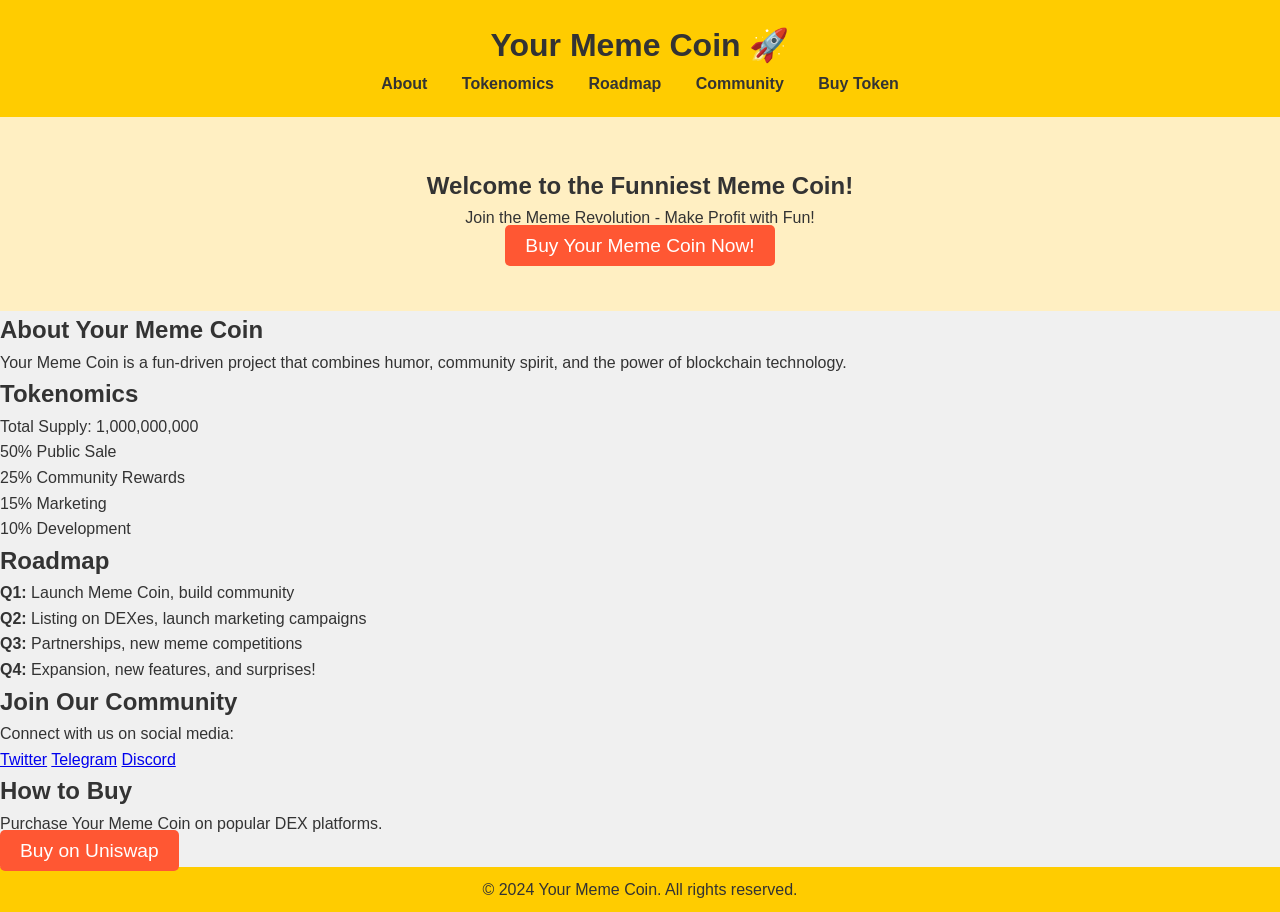
<file: index.html>
<!DOCTYPE html>
<html lang="en">
<head>
    <meta charset="UTF-8">
    <meta name="viewport" content="width=device-width, initial-scale=1.0">
    <title>Your Meme Coin - Fun & Profit</title>
    <link rel="stylesheet" href="styles.css">
</head>
<body>
    <!-- Header -->
    <header>
        <h1>Your Meme Coin 🚀</h1>
        <nav>
            <a href="#about">About</a>
            <a href="#tokenomics">Tokenomics</a>
            <a href="#roadmap">Roadmap</a>
            <a href="#community">Community</a>
            <a href="#buy">Buy Token</a>
        </nav>
    </header>

    <!-- Hero Section -->
    <section id="hero">
        <h2>Welcome to the Funniest Meme Coin!</h2>
        <p>Join the Meme Revolution - Make Profit with Fun!</p>
        <a href="#buy" class="cta-button">Buy Your Meme Coin Now!</a>
    </section>

    <!-- About Section -->
    <section id="about">
        <h2>About Your Meme Coin</h2>
        <p>Your Meme Coin is a fun-driven project that combines humor, community spirit, and the power of blockchain technology.</p>
    </section>

    <!-- Tokenomics Section -->
    <section id="tokenomics">
        <h2>Tokenomics</h2>
        <ul>
            <li>Total Supply: 1,000,000,000</li>
            <li>50% Public Sale</li>
            <li>25% Community Rewards</li>
            <li>15% Marketing</li>
            <li>10% Development</li>
        </ul>
    </section>

    <!-- Roadmap Section -->
    <section id="roadmap">
        <h2>Roadmap</h2>
        <ul>
            <li><strong>Q1:</strong> Launch Meme Coin, build community</li>
            <li><strong>Q2:</strong> Listing on DEXes, launch marketing campaigns</li>
            <li><strong>Q3:</strong> Partnerships, new meme competitions</li>
            <li><strong>Q4:</strong> Expansion, new features, and surprises!</li>
        </ul>
    </section>

    <!-- Community Section -->
    <section id="community">
        <h2>Join Our Community</h2>
        <p>Connect with us on social media:</p>
        <div class="social-links">
            <a href="https://twitter.com/yourmemeproject">Twitter</a>
            <a href="https://t.me/yourmemeproject">Telegram</a>
            <a href="https://discord.com/invite/yourmemeproject">Discord</a>
        </div>
    </section>

    <!-- Buy Section -->
    <section id="buy">
        <h2>How to Buy</h2>
        <p>Purchase Your Meme Coin on popular DEX platforms.</p>
        <a href="https://your-dex-link.com" class="cta-button">Buy on Uniswap</a>
    </section>

    <!-- Footer -->
    <footer>
        <p>&copy; 2024 Your Meme Coin. All rights reserved.</p>
    </footer>
</body>
</html>
</file>
<file: styles.css>
/* Reset CSS */
* {
    margin: 0;
    padding: 0;
    box-sizing: border-box;
}

body {
    font-family: Arial, sans-serif;
    color: #333;
    background-color: #f0f0f0;
    line-height: 1.6;
}

header {
    background-color: #ffcc00;
    padding: 20px;
    text-align: center;
}

header h1 {
    font-size: 2em;
    color: #333;
}

nav a {
    margin: 0 15px;
    color: #333;
    text-decoration: none;
    font-weight: bold;
}

#hero {
    background: #ffefc2;
    text-align: center;
    padding: 50px;
}

.cta-button {
    background: #ff5733;
    color: #fff;
    padding: 10px 20px;
    text-decoration: none;
    font-size: 1.2em;
    border-radius: 5px;
}

.section {
    padding: 50px 20px;
    text-align: center;
}

footer {
    background: #ffcc00;
    text-align: center;
    padding: 10px;
}
</file>
